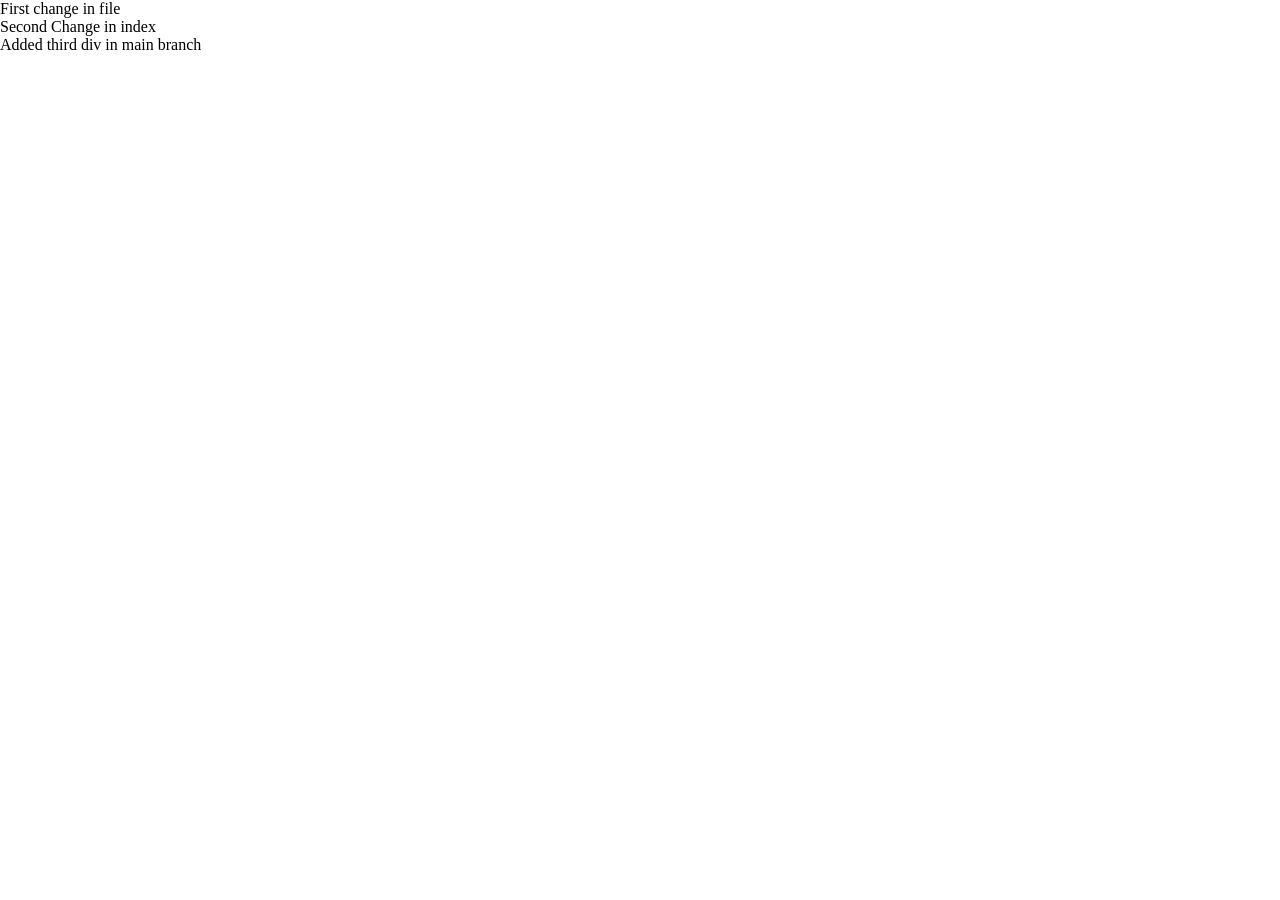
<file: index.html>
<!DOCTYPE html>
<html lang="en">
<head>
    <meta charset="UTF-8">
    <meta name="viewport" content="width=device-width, initial-scale=1.0">
    <title>Document</title>
    <link rel="stylesheet" href="style.css">
</head>
<body>
    <div>First change in file</div>
    <div>Second Change in index </div>
    <div>Added third div in main branch</div>
</body>
</html>
</file>
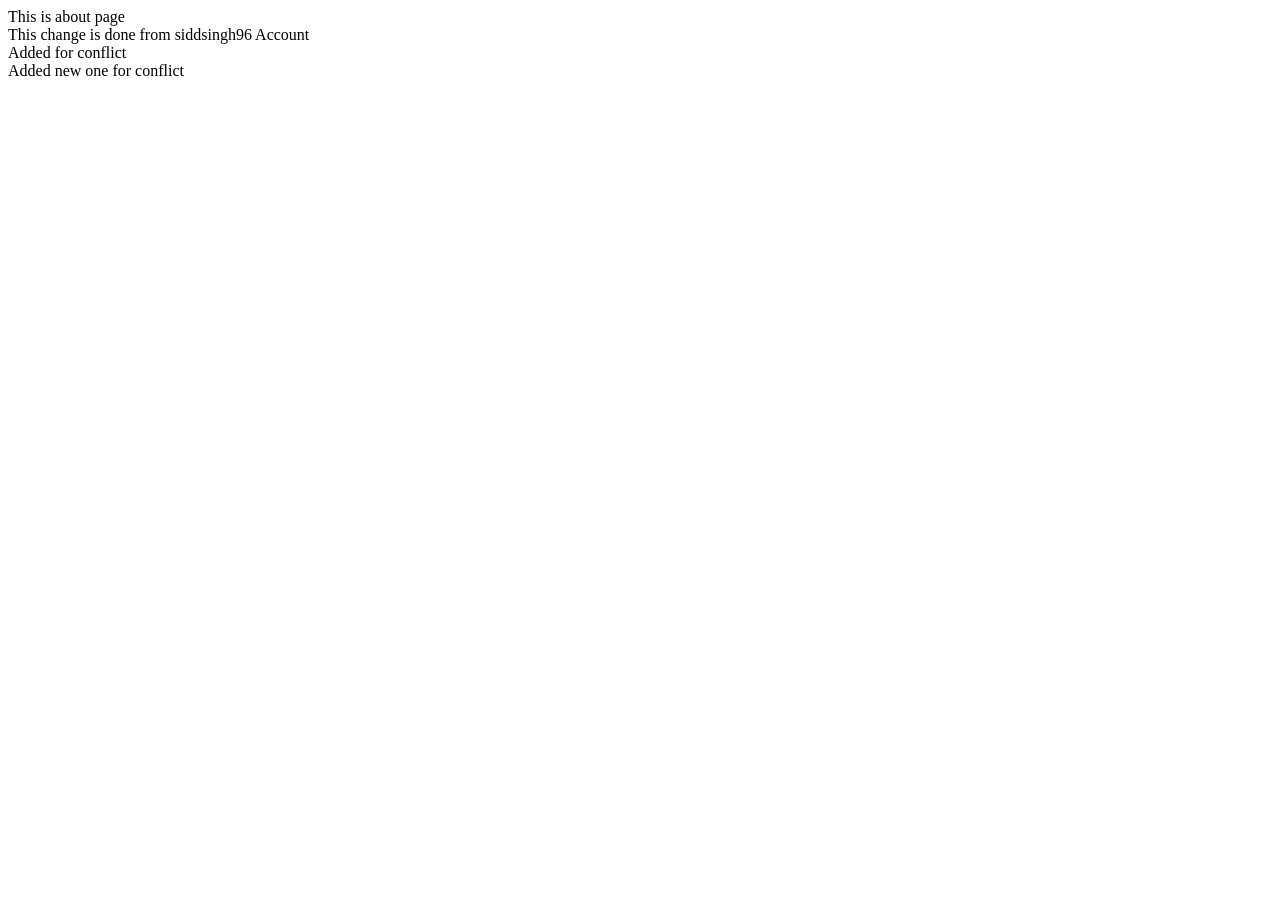
<file: about.html>
<!DOCTYPE html>
<html lang="en">
<head>
    <meta charset="UTF-8">
    <meta name="viewport" content="width=device-width, initial-scale=1.0">
    <title>Document</title>
</head>
<body>
    <div>This is about page</div>
    <div>This change is done from siddsingh96 Account </div>
    <div>Added for conflict</div>
    <div>Added new one for conflict</div>
</body>
</html>
</file>
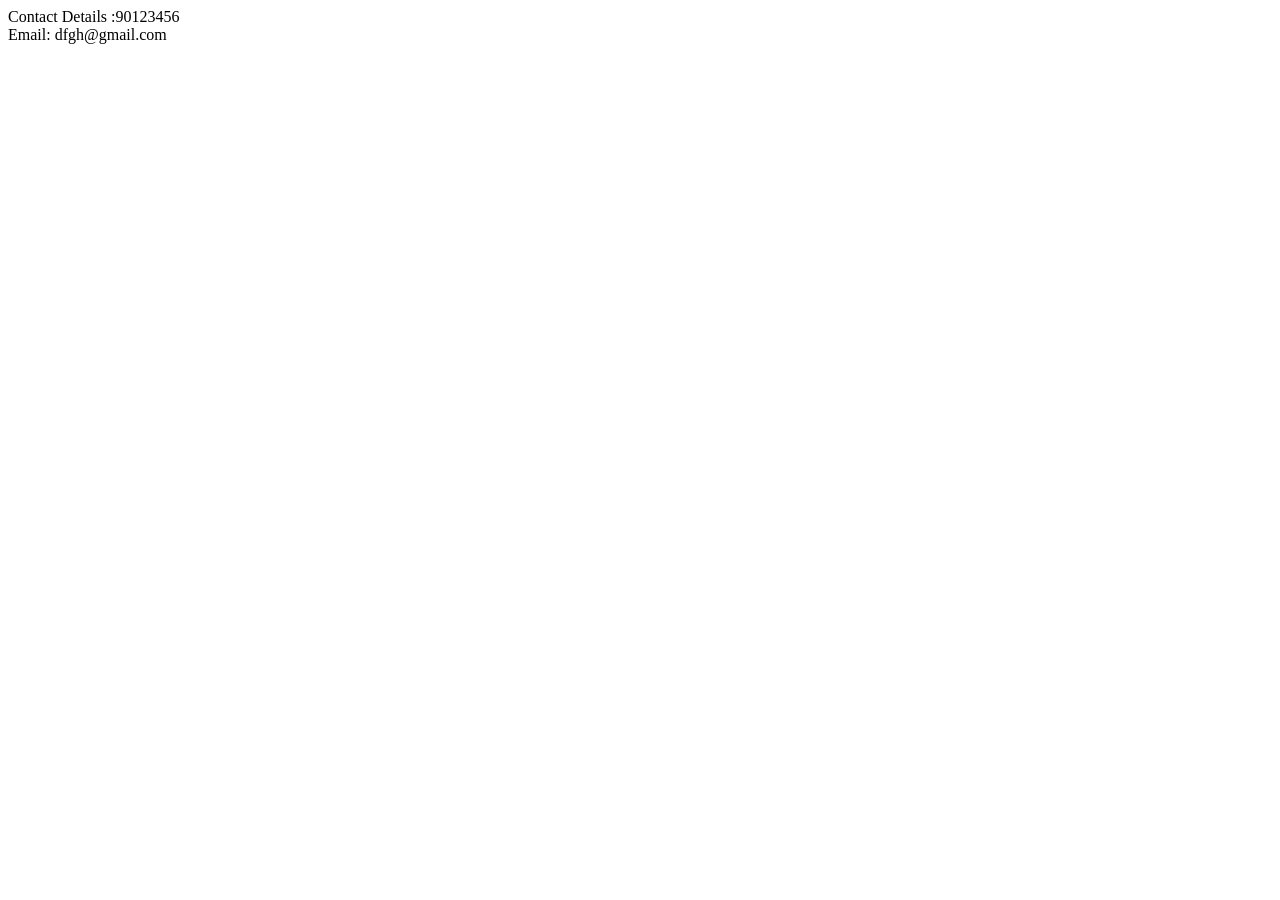
<file: contact.html>
<!DOCTYPE html>
<html lang="en">
<head>
    <meta charset="UTF-8">
    <meta name="viewport" content="width=device-width, initial-scale=1.0">
    <title>Contact </title>
</head>
<body>
    <div>Contact Details :90123456</div>
    <div>Email: dfgh@gmail.com</div>
</body>
</html>
</file>
<file: style.css>
body{
    margin: 0;
}
*{
    font: 200;
}
</file>
